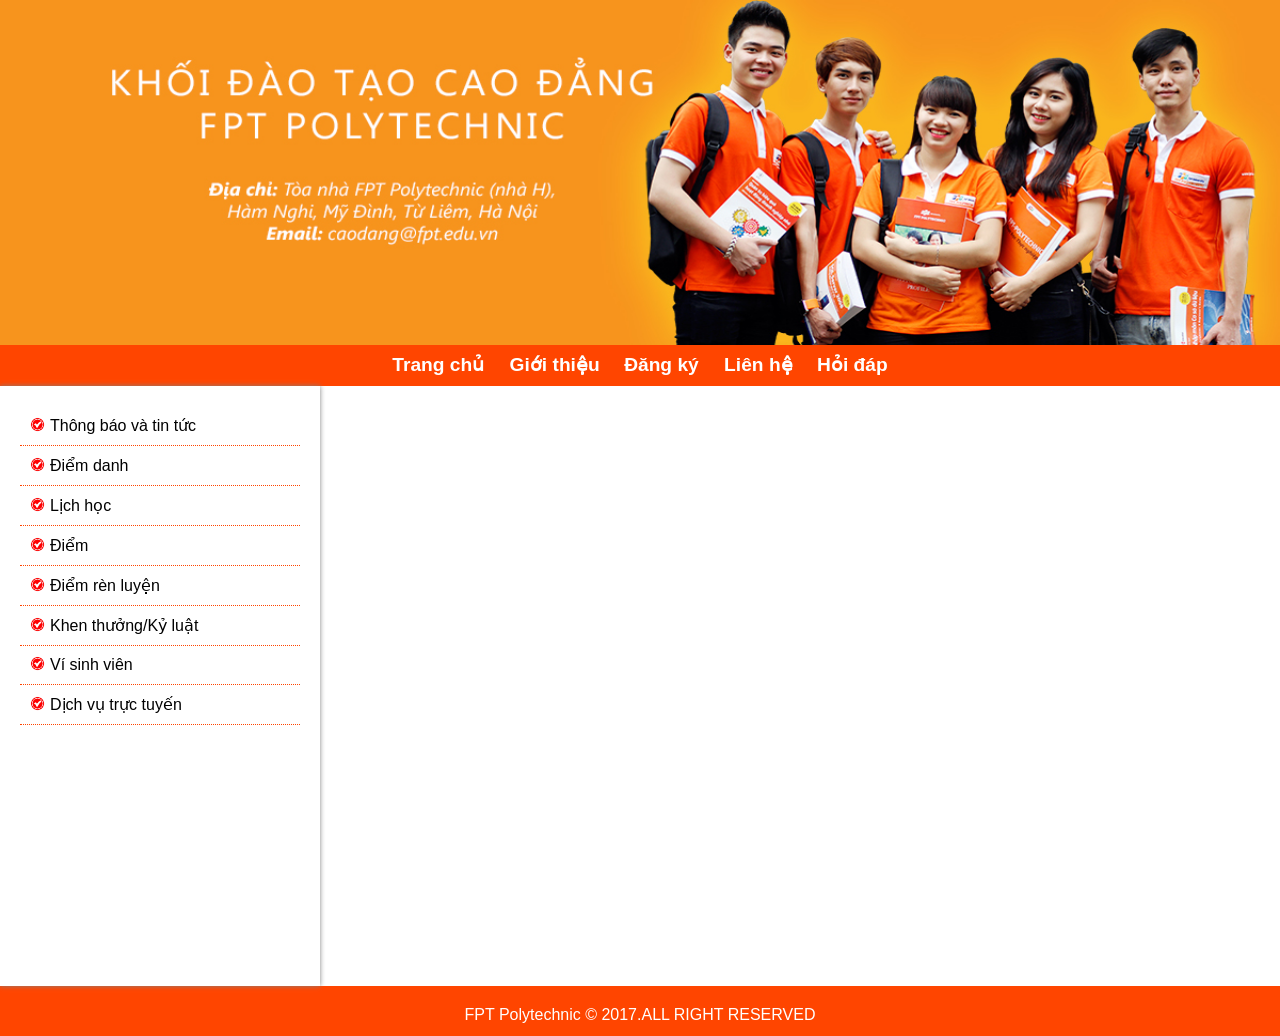
<file: index.html>
<!DOCTYPE html>
<html lang="en">
<head>
    <meta charset="UTF-8">
    <meta name="viewport" content="width=device-width, initial-scale=1.0">
    <title>ASM1</title>
    <link rel="stylesheet" href="style.css">
</head>
<body>
    <div class="container">
        <header>
            <img src="image/sinhvienfpt.png" alt="">
        </header>

        <nav>
            <a href="trangchu1.html" target="page">Trang chủ </a>
            <a href="gioithieu.html" target="page">Giới thiệu</a>
            <a href="dangky.html" target="page">Đăng ký </a>
            <a href="lienhe.html" target="page">Liên hệ</a>
            <a href="hoidap.html" target="page">Hỏi đáp </a>
        </nav>

        <div class="main-content">
        <article>
            <iframe src="" frameborder="0" name="page"></iframe>
        </article>

        <aside>
                <ul>
                    <li><a href="#">Thông báo và tin tức</a></li>
                    <li><a href="#">Điểm danh</a></li>
                    <li><a href="#">Lịch học</a></li>
                    <li><a href="#">Điểm</a></li>
                    <li><a href="#">Điểm rèn luyện</a></li>
                    <li><a href="#">Khen thưởng/Kỷ luật</a></li>
                    <li><a href="#">Ví sinh viên</a></li>
                    <li><a href="#">Dịch vụ trực tuyến</a></li>
                </ul>
        </aside>
        </div>
        <footer>
            FPT Polytechnic &copy; 2017.ALL RIGHT RESERVED
        </footer>
    </div>
</body>
</html>
</file>
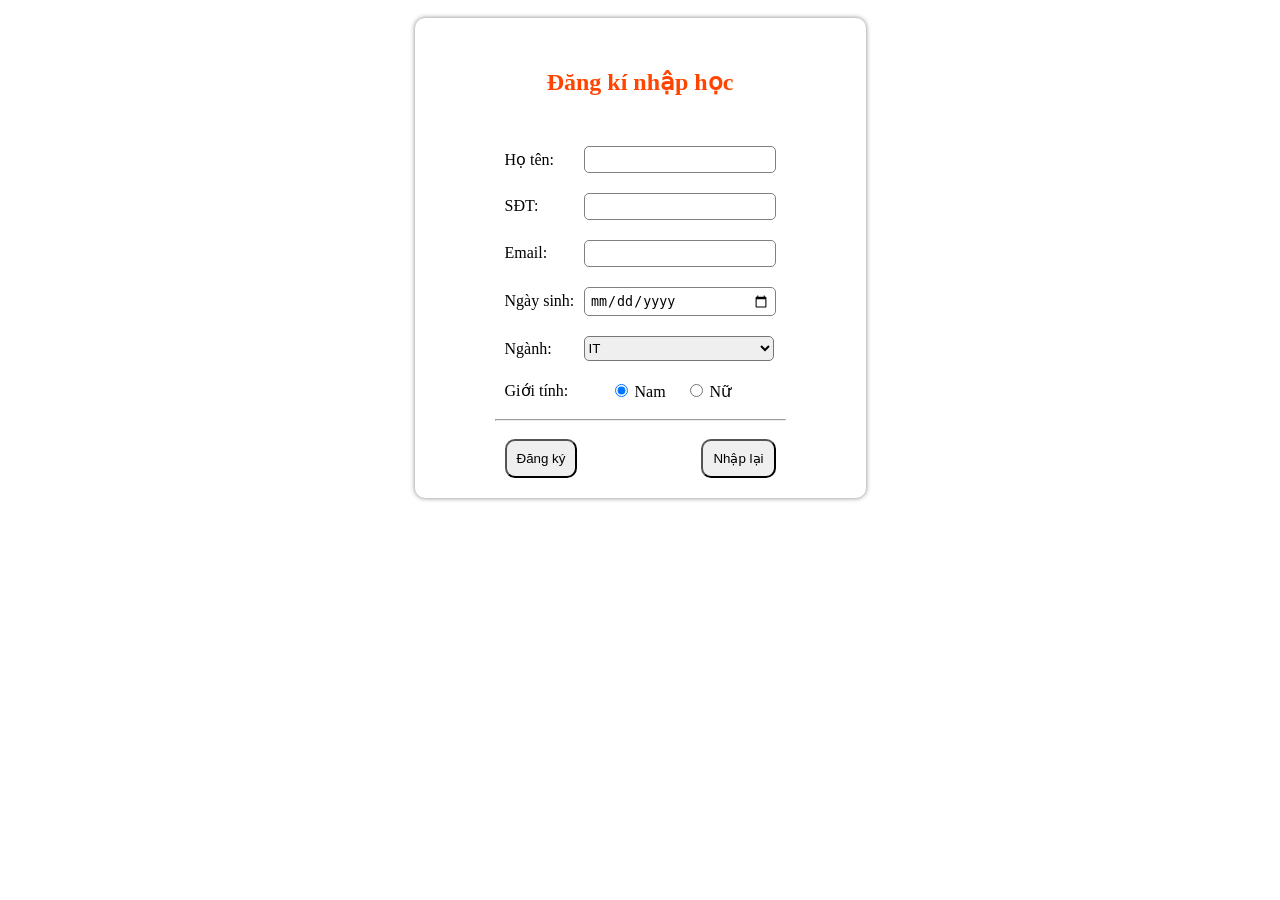
<file: dangky.html>
<!DOCTYPE html>
<html lang="en">
<head>
    <meta charset="UTF-8">
    <meta name="viewport" content="width=device-width, initial-scale=1.0">
    <title>Document</title>
    <style>
    .form-content{
    width: 100% ;
    height: 500px;
    display: flex;
    justify-content: center;
    align-items: center;   
}

.form-content h2{
    text-align: center;
    padding: 20px;
    font-weight: bolder;
    color: orangered;
}

.form-content .form{
    box-shadow: 0 0 5px gray;
    padding: 10px 80px;
    border-radius: 10px;
}

.form-content .form-group{
    padding: 10px 10px;
    display: flex;
    justify-content: space-between;
    align-items: center;
}

select{
    height: 25px;
    width: 190px;
    border-radius: 5px;
    margin-left: 30px;
}

label{
    width: 90px;
}

.form-control{
    width: 75%;
    padding: 5px;
    outline: none;
    border: 1px solid gray;
    border-radius: 5px;
    direction: rtl;
}

.form-group-gender{
    margin-left: 10px;
    display: flex;
}

.form-group-gender{
    margin-left: 0;
}

.gender-item{
    margin-left: 20px;
}

.button{
    padding: 10px 10px;
    border-radius: 10px;
}

.button:hover{
    background-color: orangered;
    color: white;
}
    </style>
</head>
<body>
    <div class="form-content">
        <form action="" method="post" class="form">
            <h2>Đăng kí nhập học</h2>
        <div class="form-group">
        <label for="">Họ tên: </label>
        <input type="text" name="" id="" class="form-control" required> <br>
        </div>

        <div class="form-group">
        <label for="">SĐT:</label>
        <input type="text" name="" id="" class="form-control" required>  <br>
        </div>

        <div class="form-group">
        <label for="">Email: </label>
        <input type="text" name="" id="" class="form-control" required> <br>
        </div>
        
        <div class="form-group">
        <label for="">Ngày sinh:</label>
        <input type="date" name="" id="" class="form-control" required> <br>
        </div>

        <div class="form-group">
        Ngành: 
        <select name="" id="">
            <option value="1">IT</option>
            <option value="2">Tester</option>
            <option value="3">Quản trị kinh doanh</option>
            <option value="4">Thiết kế đồ hoạ</option>
        </select><br>
        </div>
        
        <div class="form-group">
        <div class="form-group-gender">
       <label for="">Giới tính: </label>
        <div class="gender">
            <label for="gender"><input  class="gender-item" type="radio" name="gender" id="gender" checked> Nam</label>
            <label for="gender-nu"><input  class="gender-item" type="radio" name="gender" id="gender-nu"> Nữ </label>
            <br>
        </div>
        </div>
        </div>
        
        <hr>
        <div class="form-group">
        <input class="button" type="submit" value="Đăng ký">
        <input class="button" type="reset" value="Nhập lại">
        </div>
        </form>
        </div>
</body>
</html>
</file>
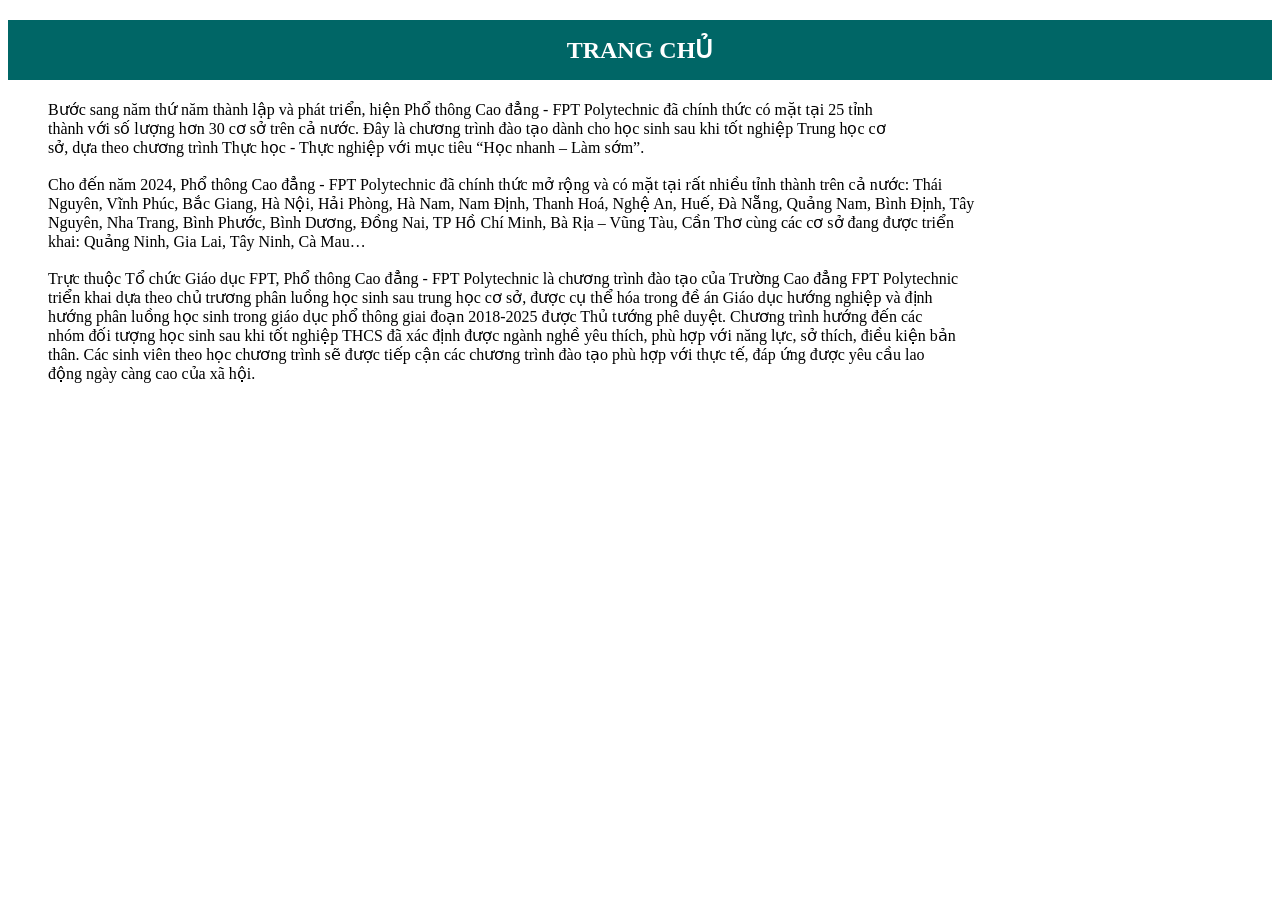
<file: trangchu1.html>
<!DOCTYPE html>
<html lang="en">
<head>
    <meta charset="UTF-8">
    <meta name="viewport" content="width=device-width, initial-scale=1.0">
    <title>Document</title>
    <style>
        h2{
            text-align: center;
            background-color: rgb(0, 102, 102);
            color: white;
            line-height: 60px;
        }
        p{
            text-align: left;
            padding-left: 40px;
        }
    </style>
</head>
<body>
    <h2>TRANG CHỦ</h2>
    <p>Bước sang năm thứ năm thành lập và phát triển, hiện Phổ thông Cao đẳng - FPT Polytechnic đã chính thức có mặt tại 25 tỉnh <br> thành với số lượng hơn 30 cơ sở trên cả nước. Đây là chương trình đào tạo dành cho học sinh sau khi tốt nghiệp Trung học cơ <br> sở, dựa theo chương trình Thực học - Thực nghiệp với mục tiêu “Học nhanh – Làm sớm”. <br>
    <br>
    Cho đến năm 2024, Phổ thông Cao đẳng - FPT Polytechnic đã chính thức mở rộng và có mặt tại rất nhiều tỉnh thành trên cả nước: Thái <br> Nguyên, Vĩnh Phúc, Bắc Giang, Hà Nội, Hải Phòng, Hà Nam, Nam Định, Thanh Hoá, Nghệ An, Huế, Đà Nẵng, Quảng Nam, Bình Định, Tây <br> Nguyên, Nha Trang, Bình Phước, Bình Dương, Đồng Nai, TP Hồ Chí Minh, Bà Rịa – Vũng Tàu, Cần Thơ cùng các cơ sở đang được triển <br> khai: Quảng Ninh, Gia Lai, Tây Ninh, Cà Mau… <br>
    <br>
    Trực thuộc Tổ chức Giáo dục FPT, Phổ thông Cao đẳng - FPT Polytechnic là chương trình đào tạo của Trường Cao đẳng FPT Polytechnic <br> triển khai dựa theo chủ trương phân luồng học sinh sau trung học cơ sở, được cụ thể hóa trong đề án Giáo dục hướng nghiệp và định <br> hướng phân luồng học sinh trong giáo dục phổ thông giai đoạn 2018-2025 được Thủ tướng phê duyệt. Chương trình hướng đến các <br> nhóm đối tượng học sinh sau khi tốt nghiệp THCS đã xác định được ngành nghề yêu thích, phù hợp với năng lực, sở thích, điều kiện bản <br> thân. Các sinh viên theo học chương trình sẽ được tiếp cận các chương trình đào tạo phù hợp với thực tế, đáp ứng được yêu cầu lao <br> động ngày càng cao của xã hội.
    </p>
</body>
</html>
</file>
<file: style.css>
*{
    padding: 0;
    margin: 0;
    box-sizing: border-box;
}

.container{
    width: 100%;
    height: 100%;
    font-family: Arial, Helvetica, sans-serif;
}

header{
    width: 100%;
    height: 345px;
}

header img{
    width: 100%;
    height: 345px;
}

nav{
    background-color: orangered;
    line-height: 40px;
    width: 100%;
    text-align: center;
    
}

nav a{
    color: white;
    text-decoration: none;
    padding: 0 10px;
    font-size: larger;
    font-weight: bolder;
    
}

nav a:hover{
    background-color: white;
    color: orangered;
    border-radius: 5px;
}

.main-content{
    width:100%;
    height: 600px;
}

.main-content aside{
    float:left;
    width: 25%;
    background-color: rgb(255, 255, 255);
    height: 600px;
    box-shadow: 0 0 5px gray;
    
}

.main-content aside ul{
    list-style: none;
    padding: 20px;
}


.main-content aside ul li{
    padding: 10px;
    border-bottom: 1px dotted orangered;
    
}

.main-content aside ul li a{
    text-decoration: none;
    color: black;
    background-image: url(image/check.png);
    background-size: 15px;
    background-repeat: no-repeat;
    padding: 0px 20px;
    
}

.main-content aside ul li a:hover{
    color: orangered;
    background-image: url(image/next.png);
    background-size: 15px;
    background-repeat: no-repeat;
    padding: 0px 20px;
}

.main-content article{
    float: right;
    width: 75%;
    height: 600px;
}



footer{
    clear: both;
    width: 100%;
    height: 50px;
    text-align: center;
    padding: 20px;
    background-color: orangered;
    color: white;
}
iframe[name=page]{
    width: 100%;
    min-height: 500px;
}
</file>
